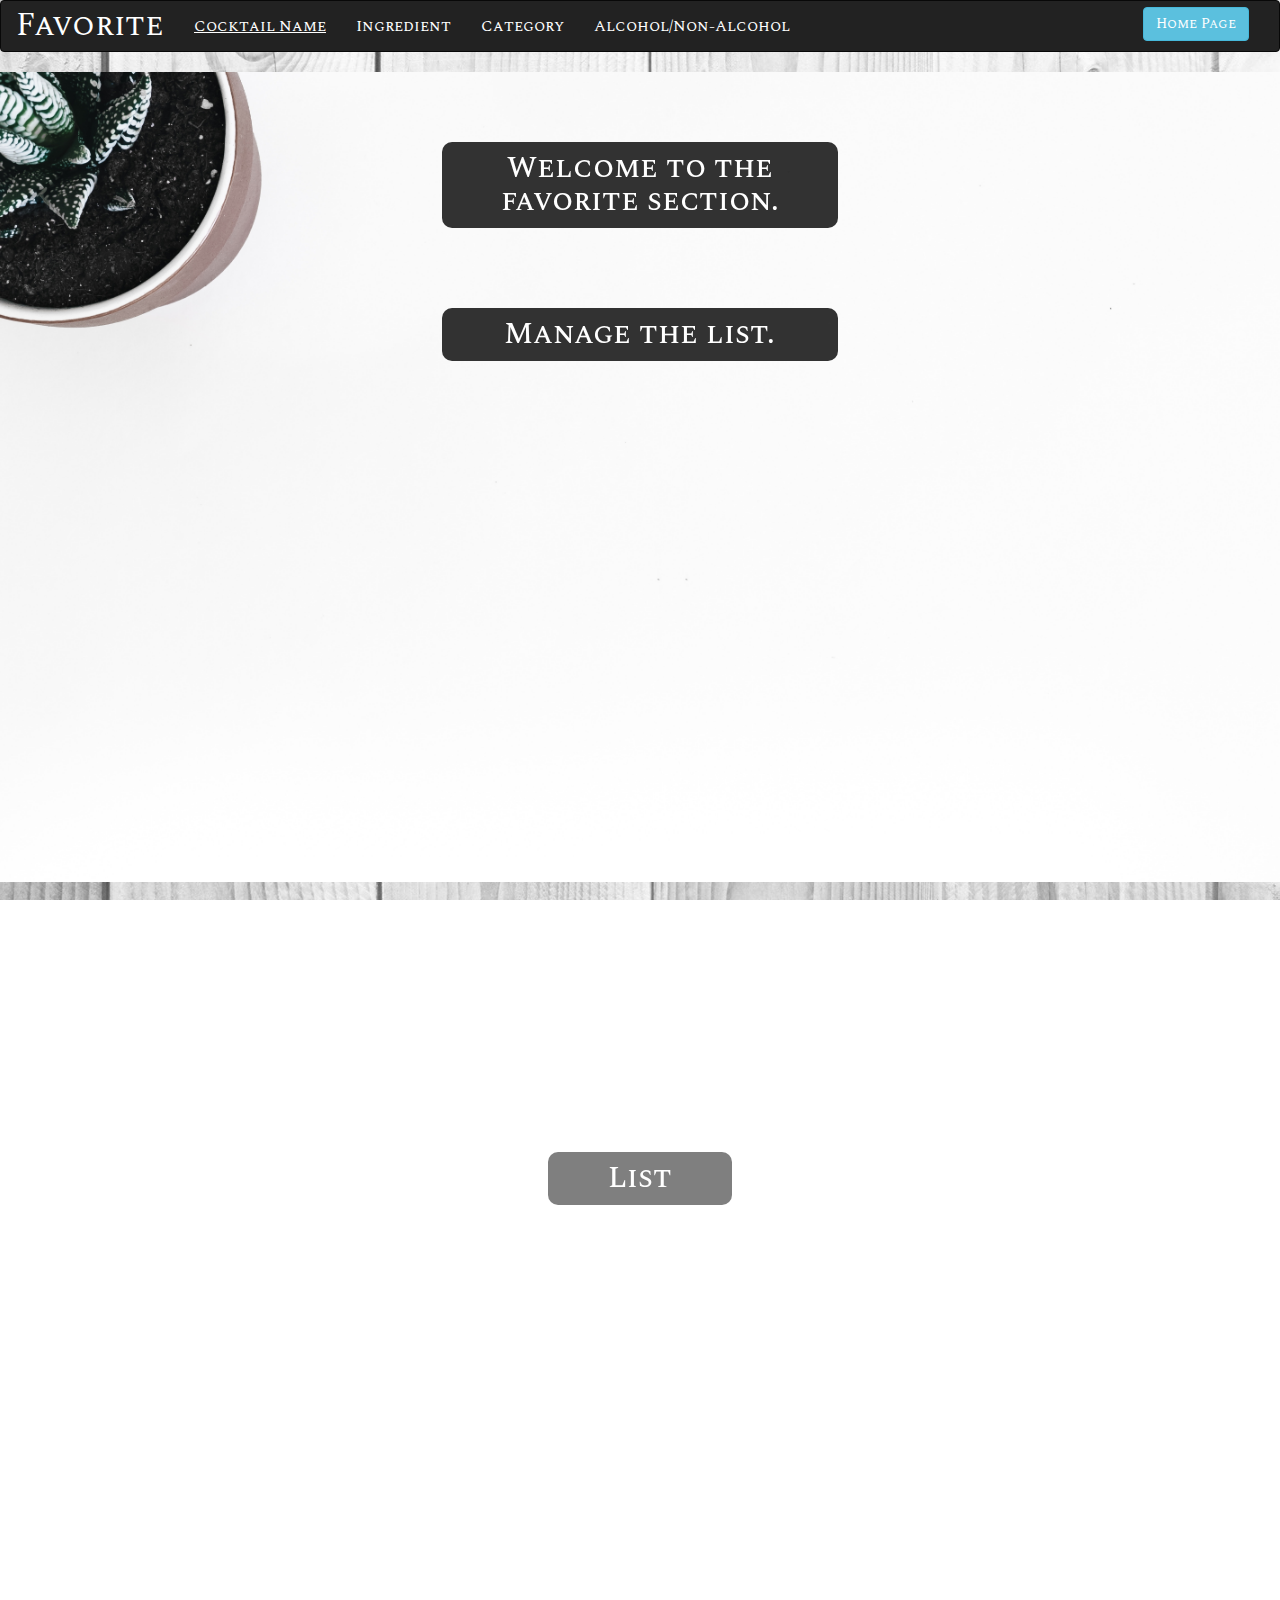
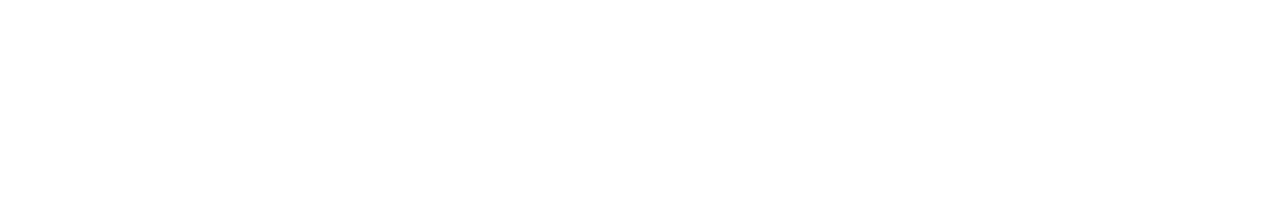
<file: Public/favorites.html>
<!DOCTYPE html>
<html lang="en">

<head>
    <meta charset="UTF-8">
    <meta name="viewport" content="width=device-width, initial-scale=1.0">
    <meta http-equiv="X-UA-Compatible" content="ie=edge">
    <title>Favorites</title>
    <!-- Latest compiled and minified CSS -->
    <link rel="stylesheet" href="https://maxcdn.bootstrapcdn.com/bootstrap/3.4.0/css/bootstrap.min.css">
    <link href="https://unpkg.com/aos@2.3.1/dist/aos.css" rel="stylesheet">
    <link rel="stylesheet" href="https://cdnjs.cloudflare.com/ajax/libs/font-awesome/4.7.0/css/font-awesome.css" />
    <link rel="icon" href="./images/pexels-photo-434298.jpeg" type="image/jpeg" sizes="16x16">

    <link rel="stylesheet" href="./Styles/favorite_style.css">
    <link href="./Styles/interactive-image.css" rel="stylesheet">
</head>

<body>

    <nav class="navbar navbar-inverse">
        <div class="container-fluid">
            <div class="navbar-header">
                <button class="navbar-toggle" data-toggle="collapse" data-target="#myNavbar">
                    <span class="icon-bar"></span>
                    <span class="icon-bar"></span>
                    <span class="icon-bar"></span>
                </button>

                <a href="#" class="navbar-brand" id="nvrbrand" class="your-element" data-tilt data-tilt-max="50"
                    data-tilt-speed="400" data-tilt-perspective="500">
                    Favorite
                </a>
            </div>

            <div class="collapse navbar-collapse" id="myNavbar">
                <ul class="nav navbar-nav" id="header_link">
                    <li><a href="index.html" style="text-decoration:underline;">Cocktail Name</a></li>
                    <li><a href="ingredient.html">Ingredient</a></li>
                    <li><a href="category.html">Category</a></li>
                    <li><a href="alcohol.html">Alcohol/Non-Alcohol</a></li>
                </ul>

                <a href="./index.html" class="btn btn-info pull-right" style="margin-top:0.5%;" class="your-element"
                    data-tilt data-tilt-max="50" data-tilt-speed="400" data-tilt-perspective="500">Home Page</a>
            </div>
        </div>
    </nav>

    <script src="./Script/interactive-image.js"></script>


    <div class="container-fluid" id="backgroundImage">
        <div class="row" style="margin-top:50px;">
            <div class="col-md-4 col-md-offset-4 col-xs-6 col-xs-offset-3">
                <div class="text-center" id="bd1" data-aos="fade-down" data-aos-duration="1500" data-aos-delay="500"
                    class="your-element" data-tilt data-tilt-max="50" data-tilt-speed="400" data-tilt-perspective="500">
                    <h2 style="color:white;padding: 10px;">Welcome to the favorite section.</h2>
                </div>
            </div>
        </div>

        <div class="row" style="margin-top:50px;">
            <div class="col-md-4 col-md-offset-4 col-xs-4 col-xs-offset-4">
                <div class="text-center" id="bd2" data-aos="fade-down" data-aos-duration="1800" data-aos-delay="700"
                    class="your-element" data-tilt data-tilt-max="50" data-tilt-speed="400" data-tilt-perspective="500">
                    <h2 style="color:white;padding: 10px;">Manage the list.</h2>
                </div>
            </div>
        </div>

        <div class="row" style="margin-top:70px;">
            <div class="col-md-4 col-md-offset-4 col-xs-4 col-xs-offset-4">
                <script>
                    (function () {
                        var cx = '#######';
                        var gcse = document.createElement('script');
                        gcse.type = 'text/javascript';
                        gcse.async = true;
                        gcse.src = 'https://cse.google.com/cse.js?cx=' + cx;
                        var s = document.getElementsByTagName('script')[0];
                        s.parentNode.insertBefore(gcse, s);
                    })();
                </script>
                <gcse:search></gcse:search>
            </div>
        </div>
    </div>

    <div class="container-fluid" style="height:500px;margin-top: 250px;">
        <div class="row">
            <div class="col-md-2 col-md-offset-5 col-sm-2 col-sm-offset-5 col-xs-4 col-xs-offset-4">
                <div class="text-center" id="bd3" data-aos="fade-down" data-aos-duration="1500" data-aos-delay="500"
                    class="your-element" data-tilt data-tilt-max="50" data-tilt-speed="400" data-tilt-perspective="500">
                    <h2 style="color:white;padding: 10px;">List</h2>
                </div>
            </div>
        </div>
        <div class="row">
            <div class="col-md-8 col-md-offset-2" style="margin-top:70px;height: 100px;" data-aos="zoom-out"
                data-aos-duration="1500" data-aos-delay="500" class="your-element" data-tilt data-tilt-max="5"
                data-tilt-speed="400" data-tilt-perspective="900">
                <div class="table-responsive" id="tablegroup">
                    <table class="table table-hover table-dark table-borderless" id="tableFavorite">
                        <thead>
                            <tr>
                                <th>Id</th>
                                <th>Name</th>
                                <th>Image</th>
                                <th>Remove</th>
                            </tr>
                        </thead>
                        <tbody id="panel">

                        </tbody>
                    </table>
                </div>
                <br><br>
            </div>
        </div>

        <div class="modal fade" id="myViewModal">
            <div class="modal-dialog">
                <div class="modal-content">
                    <div class="modal-header" id="viewHeader"></div>

                    <div class="modal-body" id="viewBody">
                        <div>
                            <h3 id="drinkName" style="text-align:center;"></h3>
                        </div>

                        <hr width="20%;">

                        <div>
                            <h3 style="text-align:center;">Instructions</h3>
                            <br>
                            <p id="instructions" style="text-align:center;">

                            </p>
                        </div>
                        <hr>
                        <div style="text-align:center;">
                            <h3>Ingredients & Measure</h3>
                            <p id="ingremeasure" style="text-align:center;">

                            </p>
                        </div>

                    </div>
                    <div class="modal-footer" id="viewfooter">
                        <a class="btn btn-danger" data-dismiss="modal">&times;</a>
                    </div>
                </div>
            </div>
        </div>
    </div>
    <script src="./Script/load.js"></script>
    <script type="text/javascript" src="./Script/interactive-image.js"></script>
    <script src="https://ajax.googleapis.com/ajax/libs/jquery/3.3.1/jquery.min.js"></script>
    <!-- Latest compiled JavaScript -->
    <script src="https://maxcdn.bootstrapcdn.com/bootstrap/3.4.0/js/bootstrap.min.js"></script>
    <script src="https://unpkg.com/aos@2.3.1/dist/aos.js"></script>
    <script src="./Script/Storage.js"></script>
    <script src="./Script/favorite_script.js"></script>
    <script src="./Script/particles.js"></script>
    <script src="./Script/anime.min.js"></script>
    <script src="./Script/tilt.js"></script>
    <script src="./Script/ripple.js"></script>
    <script type="text/javascript">
        $(document).ready(function () {
            $("#ripple").waterripple();
        });
    </script>
    <script>
        AOS.init({
            once: true
        });
    </script>
    <script>
        // Initialize a new instance of Particles to disintegrate/integrate the button
        var particles = new Particles('.button');

        // Disintegrate the button into particles
        particles.disintegrate();

        // particles.integrate(); // would do the opposite
    </script>

</body>

</html>
</file>
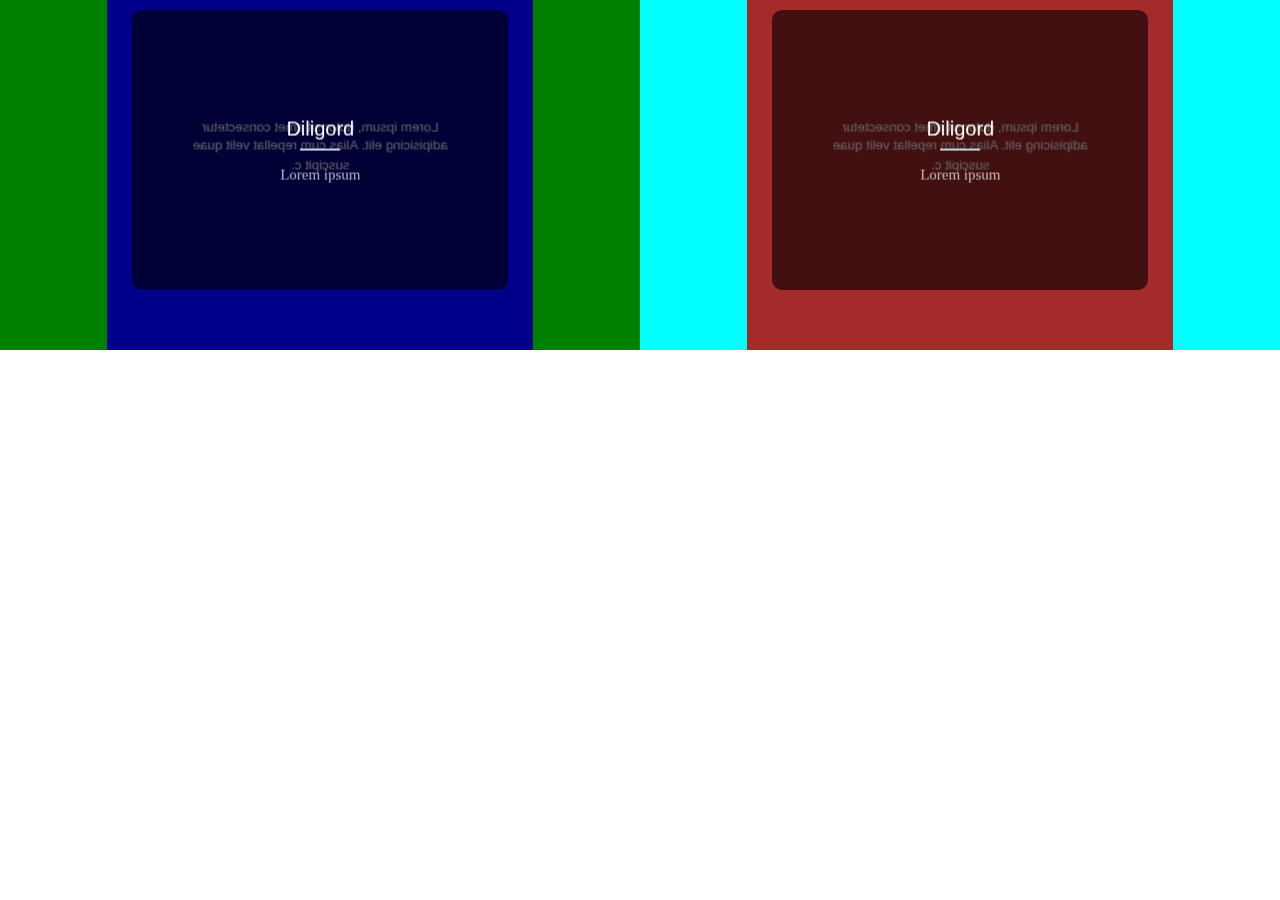
<file: Public/templates/template.html>
<!DOCTYPE html>
<html lang="en">

<head>
    <meta charset="UTF-8">
    <meta name="viewport" content="width=device-width, initial-scale=1.0">
    <meta http-equiv="X-UA-Compatible" content="ie=edge">
    <title>Document</title>
    <link rel="stylesheet" href="https://maxcdn.bootstrapcdn.com/bootstrap/3.4.0/css/bootstrap.min.css">
    <link rel="stylesheet" href="./styles.css">
</head>

<body>
    <!-- <div class="alert alert-info alert-dismissible">
        <a href="#" class="close" data-dismiss="alert" style="color:white;"><span class="glyphicon glyphicon-remove"></span></a>
        <h5>This is some random content that i am testing.</h5>
    </div> -->

    <div class="container-fluid">
        <div class="row">
            <div class="col-md-6" style="background-color:green;height: 350px;">
                <div class="row">
                    <div class="col-md-8 col-md-offset-2" style="background-color:darkblue; height: 350px;">
                        <div class="row">
                            <div class="col-md-12">
                                <div class="column" ontouchstart="this.classList.toggle('hover');">
                                    <div id="card_container">
                                        <div class="front" style="background-image: url(https://unsplash.it/500/500/)">
                                            <div class="inner">
                                                <p>Diligord</p>
                                                <span>Lorem ipsum</span>
                                            </div>
                                        </div>
                                        <div class="back">
                                            <div class="inner">
                                                <p>Lorem ipsum, dolor sit amet consectetur adipisicing elit. Alias cum
                                                    repellat
                                                    velit quae suscipit c.</p>
                                            </div>
                                        </div>
                                    </div>
                                </div>
                            </div>
                        </div>
                    </div>
                </div>
            </div>
            <div class="col-md-6" style="background-color: cyan;height: 350px;">
                <div class="row">
                    <div class="col-md-8 col-md-offset-2" style="background-color:brown; height: 350px;">
                        <div class="row">
                            <div class="col-md-12">
                                <div class="column" ontouchstart="this.classList.toggle('hover');">
                                    <div id="card_container">
                                        <div class="front" style="background-image: url(https://unsplash.it/500/500/)">
                                            <div class="inner">
                                                <p>Diligord</p>
                                                <span>Lorem ipsum</span>
                                            </div>
                                        </div>
                                        <div class="back">
                                            <div class="inner">
                                                <p>Lorem ipsum, dolor sit amet consectetur adipisicing elit. Alias cum
                                                    repellat
                                                    velit quae suscipit c.</p>
                                            </div>
                                        </div>
                                    </div>
                                </div>
                            </div>
                        </div>
                    </div>
                </div>
            </div>
        </div>
    </div>

    <script src="https://ajax.googleapis.com/ajax/libs/jquery/3.3.1/jquery.min.js"></script>
    <!-- Latest compiled JavaScript -->
    <script src="https://maxcdn.bootstrapcdn.com/bootstrap/3.4.0/js/bootstrap.min.js"></script>
</body>

</html>

<!-- <div class="col-md-4 col-md-offset-1" style="background-color:cyan;">
    <div class="row">
        <div class="col-md-8 col-md-offset-2">
            <div class="column" ontouchstart="this.classList.toggle('hover');">
                <div id="card_container">
                    <div class="front" style="background-image: url(https://unsplash.it/500/500/)">
                        <div class="inner">
                            <p>Diligord</p>
                            <span>Lorem ipsum</span>
                        </div>
                    </div>
                    <div class="back">
                        <div class="inner">
                            <p>Lorem ipsum, dolor sit amet consectetur adipisicing elit. Alias cum
                                repellat
                                velit quae suscipit c.</p>
                        </div>
                    </div>
                </div>
            </div>
        </div>
    </div>
</div> -->
</file>
<file: Public/Styles/favorite_style.css>
@import url('https://fonts.googleapis.com/css?family=Spectral+SC');
@import url('https://fonts.googleapis.com/css?family=Montserrat');

body {
    font-family: 'Spectral SC', serif;
    background-image: url('../images/board-bright-design-235994.jpg');
    background-size: cover;
    background-attachment: fixed;
    background-position: center center;
    background-repeat: no-repeat;

}

#header_link li a {
    color: white;
    font-size: 16px;
    text-decoration: none;
    transition: border-bottom 2s ease-in-out;
}

#header_link li a:hover {
    border-bottom: 1px solid white;

}

#nvrbrand {
    font-size: 32px;
    color: white;
    transition: transform 1s linear;
}

#nvrbrand:hover {
    transform: translateY(-3px);
}

#backgroundImage {
    background-image: url('../images/botanical-dirt-illustration-1022923.jpg');
    background-size: cover;
    background-attachment: fixed;
    background-position: center center;
    background-repeat: no-repeat;
    margin-top: 0;
}

#bd1 {
    background: rgba(0, 0, 0, 0.8);
    border-radius: 10px;
}

#bd2 {
    background: rgba(0, 0, 0, 0.8);
    border-radius: 10px;
}

#tablegroup {
    background: rgba(0, 0, 0, 0.5);
    height: 400px;
}

#panel_head_bg {
    background: rgba(0, 0, 0, 0.5);
}

#heading_panel h3 {
    margin: 20px;
}

#bd3 {
    background: rgba(0, 0, 0, 0.5);
    border-radius: 10px;
}

#tableFavorite {
    text-align: center;
    border-collapse: separate;
    table-layout: auto;
    empty-cells: hide;
    border: none;
}

#tableFavorite thead tr th {
    text-align: center;
    color: white;
    font-size: 20px;
    font-weight: lighter;
}

/* width */
::-webkit-scrollbar {
    width: 10px;
}

/* Track */
::-webkit-scrollbar-track {
    box-shadow: inset 0 0 5px grey;
    border-radius: 10px;
}

/* Handle */
::-webkit-scrollbar-thumb {
    background: lightgrey;
    border-radius: 10px;
}

/* Handle on hover */
::-webkit-scrollbar-thumb:hover {
    background: rgba(0, 0, 0, 0.5);
}
</file>
<file: Public/Styles/interactive-image.css>
.interactive-image {
  font-family: Arial, sans-serif;
  position: relative;
  z-index: 8;
  caret-color: transparent;
  cursor: default;
}

.interactive-image .hotspot {
  position: absolute;
  z-index: 16;
  width: 30px;
  height: 30px;
  color: white;
  display: none;
  cursor: pointer;
  font-size: 28px;
}

.interactive-image .hotspot:hover {
  text-shadow: 0 0 3px white;
}

.interactive-image .picture {
  max-width: 200px;
  max-height: 200px;
}

.interactive-image .item {
  position: absolute;
  z-index: 32;
  background-color: white;
  color: #1d2129;
  min-width: 100px;
  max-width: 280px;
  min-height: 60px;
  height: auto;
  display: none;
  text-align: center;
  border-radius: 2px;
  box-shadow: 0 3px 5px rgba(0, 0, 0, 0.6);
}

.interactive-image .item::after,
.interactive-image .item::before {
  bottom: 100%;
  left: 50%;
  border: solid transparent;
  content: ' ';
  height: 0;
  width: 0;
  position: absolute;
  pointer-events: none;
}

.interactive-image .item::after {
  border-bottom-color: white;
  border-width: 7px;
  margin-left: -7px;
}

.interactive-image .text-item {
  padding: 15px;
}

.interactive-image .text-item .title {
  font-size: 20px;
  width: 100%;
  text-align: left;
  font-family: Lato, Arial, sans-serif;
  font-weight: bold;
  font-variant: small-caps;
  display: inline-block;
  color: #333;
}

.interactive-image .text-item .description {
  text-align: left;
  font-size: 14px;
  font-weight: normal;
  margin-top: 10px;
  margin-bottom: 0;
}

.interactive-image .text-item .picture {
  margin-top: 15px;
  margin-bottom: -2px;
}

.interactive-image .text-item a {
  text-decoration: underline;
  color: black;
  display: block;
  margin-top: 10px;
}

.interactive-image .text-item a:visited {
  color: #1d2129;
}

.interactive-image .text-item a:hover {
  color: #1d2129;
}

.interactive-image .text-item a:active {
  color: #1d2129;
}

.interactive-image .picture-item {
  position: relative;
  max-width: 200px;
  max-height: 200px;
  margin: 15px;
}

.interactive-image .picture-item::before {
  content: attr(data-caption);
  position: absolute;
  background: rgba(0, 0, 0, 0.6);
  color: white;
  padding: 5px;
  right: 0;
  bottom: 0;
  left: 0;
  text-align: center;
  font-size: 12px;
}

.interactive-image .picture-item .picture {
  margin-bottom: -4px;
}

@font-face {
  font-family: 'icomoon';
  src: url(../fonts/interactive-image-icomoon.eot);
  src: url(../fonts/interactive-image-icomoon.eot?#iefix1pmg9t) format('embedded-opentype'),
    url(../fonts/interactive-image-icomoon.ttf) format('truetype'),
    url(../fonts/interactive-image-icomoon.woff) format('woff'),
    url(../fonts/interactive-image-icomoon.svg#icomoon) format('svg');
  font-weight: normal;
  font-style: normal;
}

[class^="icon-"],
[class*=" icon-"] {
  font-family: 'icomoon';
  speak: none;
  font-style: normal;
  font-weight: normal;
  font-variant: normal;
  text-transform: none;
  line-height: 1;

  /* Better Font Rendering =========== */
  -webkit-font-smoothing: antialiased;
  -moz-osx-font-smoothing: grayscale;
}

.icon-radio-checked:before {
  content: "\EA54";
}

/*# sourceMappingURL=interactive-image.css.map*/
</file>
<file: Public/templates/styles.css>
.cols {
    display: -webkit-box;
    display: -ms-flexbox;
    display: flex;
    -ms-flex-wrap: wrap;
    flex-wrap: wrap;
    -webkit-box-pack: center;
    -ms-flex-pack: center;
    justify-content: center;
}

.column {
    /* width: calc(25% - 2rem); */
    margin: 1rem;
    cursor: pointer;
}

#card_container {
    -webkit-transform-style: preserve-3d;
    transform-style: preserve-3d;
    -webkit-perspective: 1000px;
    perspective: 1000px;
}

.front,
.back {
    background-size: cover;
    background-position: center;
    -webkit-transition: -webkit-transform .7s cubic-bezier(0.4, 0.2, 0.2, 1);
    transition: -webkit-transform .7s cubic-bezier(0.4, 0.2, 0.2, 1);
    -o-transition: transform .7s cubic-bezier(0.4, 0.2, 0.2, 1);
    transition: transform .7s cubic-bezier(0.4, 0.2, 0.2, 1);
    transition: transform .7s cubic-bezier(0.4, 0.2, 0.2, 1), -webkit-transform .7s cubic-bezier(0.4, 0.2, 0.2, 1);
    -webkit-backface-visibility: hidden;
    backface-visibility: hidden;
    text-align: center;
    min-height: 280px;
    height: auto;
    border-radius: 10px;
    color: #fff;
    font-size: 1.5rem;
}

.back {
    background: #cedce7;
    background: -webkit-linear-gradient(45deg, #cedce7 0%, #596a72 100%);
    background: -o-linear-gradient(45deg, #cedce7 0%, #596a72 100%);
    background: linear-gradient(45deg, #cedce7 0%, #596a72 100%);
}

.front:after {
    position: absolute;
    top: 0;
    left: 0;
    z-index: 1;
    width: 100%;
    height: 100%;
    content: '';
    display: block;
    opacity: .6;
    background-color: #000;
    -webkit-backface-visibility: hidden;
    backface-visibility: hidden;
    border-radius: 10px;
}

#card_container:hover .front,
#card_container:hover .back {
    -webkit-transition: -webkit-transform .7s cubic-bezier(0.4, 0.2, 0.2, 1);
    transition: -webkit-transform .7s cubic-bezier(0.4, 0.2, 0.2, 1);
    -o-transition: transform .7s cubic-bezier(0.4, 0.2, 0.2, 1);
    transition: transform .7s cubic-bezier(0.4, 0.2, 0.2, 1);
    transition: transform .7s cubic-bezier(0.4, 0.2, 0.2, 1), -webkit-transform .7s cubic-bezier(0.4, 0.2, 0.2, 1);
}

.back {
    position: absolute;
    top: 0;
    left: 0;
    width: 100%;
}

.inner {
    -webkit-transform: translateY(-50%) translateZ(60px) scale(0.94);
    transform: translateY(-50%) translateZ(60px) scale(0.94);
    top: 50%;
    position: absolute;
    left: 0;
    width: 100%;
    padding: 2rem;
    -webkit-box-sizing: border-box;
    box-sizing: border-box;
    outline: 1px solid transparent;
    -webkit-perspective: inherit;
    perspective: inherit;
    z-index: 2;
}

#card_container .back {
    -webkit-transform: rotateY(180deg);
    transform: rotateY(180deg);
    -webkit-transform-style: preserve-3d;
    transform-style: preserve-3d;
}

#card_container .front {
    -webkit-transform: rotateY(0deg);
    transform: rotateY(0deg);
    -webkit-transform-style: preserve-3d;
    transform-style: preserve-3d;
}

#card_container:hover .back {
    -webkit-transform: rotateY(0deg);
    transform: rotateY(0deg);
    -webkit-transform-style: preserve-3d;
    transform-style: preserve-3d;
}

#card_container:hover .front {
    -webkit-transform: rotateY(-180deg);
    transform: rotateY(-180deg);
    -webkit-transform-style: preserve-3d;
    transform-style: preserve-3d;
}

.front .inner p {
    font-size: 2rem;
    margin-bottom: 2rem;
    position: relative;
}

.front .inner p:after {
    content: '';
    width: 4rem;
    height: 2px;
    position: absolute;
    background: #C6D4DF;
    display: block;
    left: 0;
    right: 0;
    margin: 0 auto;
    bottom: -.75rem;
}

.front .inner span {
    color: rgba(255, 255, 255, 0.7);
    font-family: 'Montserrat';
    font-weight: 300;
}
</file>
